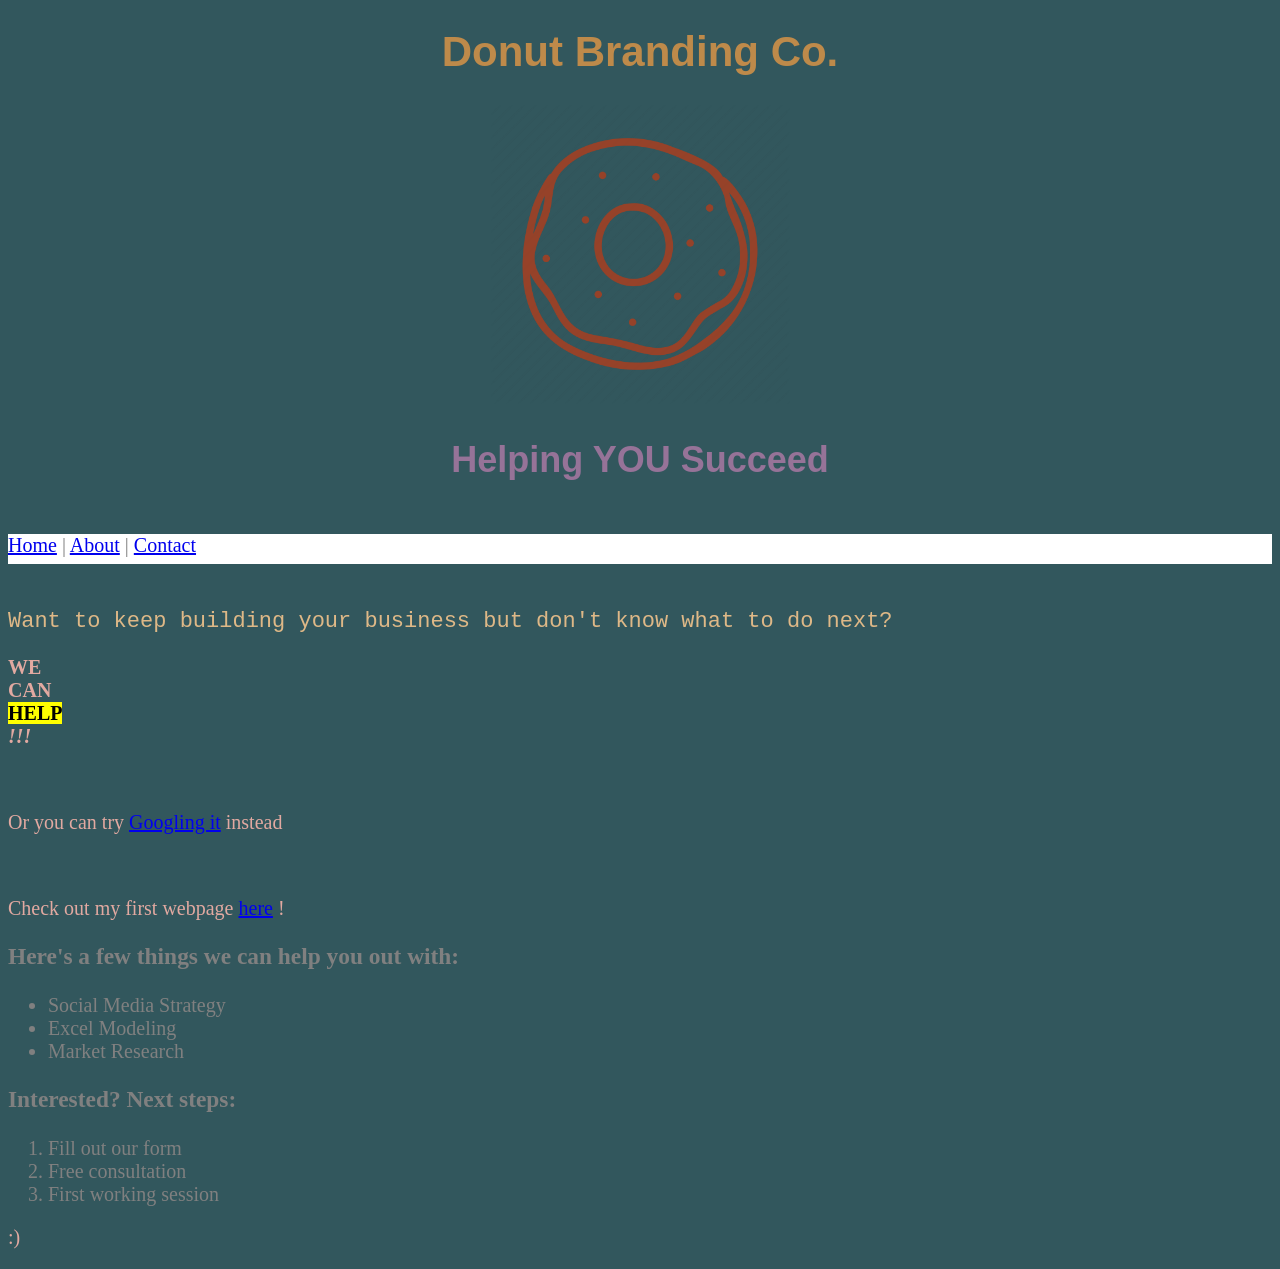
<file: index.html>
<!DOCTYPE html>
<html>
  <head>
    <title>Donut Branding Co.</title>
    <link type="text/css" rel="stylesheet" href="style.css">
  </head>

<body>
  <div id="col1">
  <h1>Donut Branding Co.</h1>
  <img src="images/Donut doodle" alt="Donut Branding Co. Logo" width="300px" height="300px"></img>
  <h2>Helping YOU Succeed</h2>
  <br>
  </div>
<div id="navigation">
  <a href="index.html">Home</a> | <a href="about.html">About</a> | <a href="contact.html">Contact</a>
</div>

  <br>
  <p style="font-size:22px; color:burlywood; font-family:courier;">Want to keep building your business but don't know what to do next?</p>
  <p> <strong> WE </br>
     CAN </br>
    <mark> HELP </mark> </br>
    <em> !!! </em> </strong> </p>
  </br>
  <p>Or you can try <a href="http://www.google.com">Googling it</a> instead </p>
</br>
<p> Check out my first webpage <a href="first-website.html">here</a> ! </p>


<h3>Here's a few things we can help you out with: </h3>
<ul>
<li>Social Media Strategy</li>
<li>Excel Modeling</li>
<li>Market Research</li>
</ul>

<h3>Interested? Next steps:</h3>
<ol>
<li>Fill out our form</li>
<li>Free consultation</li>
<li>First working session</li>
</ol>

<p> :) </p>

</body>

</html>
</file>
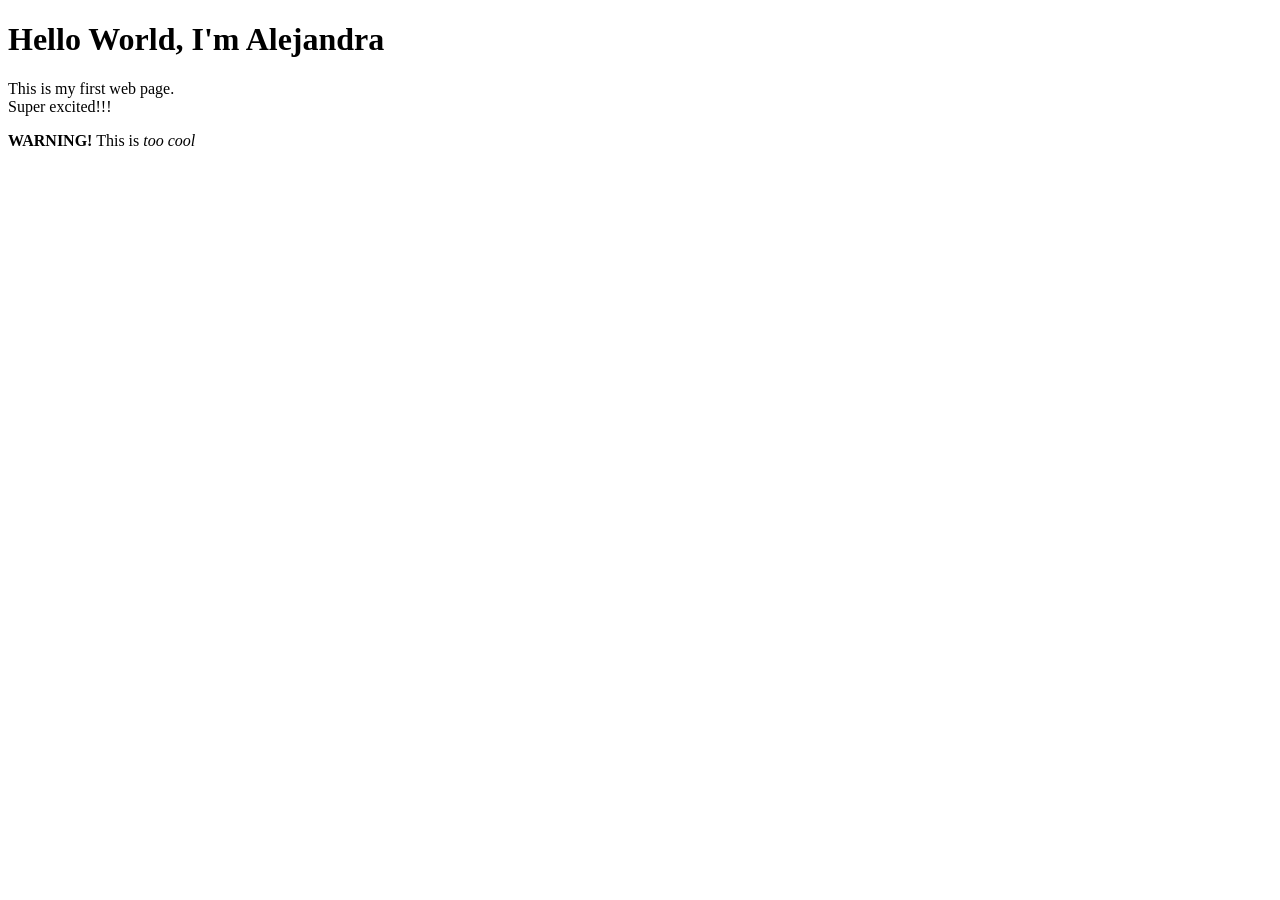
<file: first-website.html>
<!DOCTYPE html>
<html>
  <head>
    <title>JAD</title>
  </head>
  <body>
    <h1>Hello World, I'm Alejandra</h1>
    <p>This is my first web page.</br>
    Super excited!!!</p>
    <p><strong>WARNING!</strong> This is <em>too cool</em></p>
  </body>
</html>
</file>
<file: style.css>
body {
  color: grey;
  font-size: 20px;
  font-family: century;
  background-color: rgb(50, 87, 93);
  background-repeat: repeat;
}
h1 {
  color: rgb(190, 138, 74);
  font-size: 42px;
  font-family: helvetica;
  animation-name: slide-right;
  animation-duration: 3s;
}

h2 {
  color: rgb(150, 115, 152);
  font-size: 36px;
  font-family: helvetica;
  animation-name: slide-left;
  animation-duration: 3s;
}
#navigation {
  background-color: white;
  font-color: rgb(77, 77, 77);
  height: 30px;
}

p {
  color: rgb(226, 169, 161);
}
a:hover {
  text-decoration: none;
  color: rgb(136, 67, 68);
  font-size: 20px;
  background-color: rgb(244, 244, 244, 0.3);
}

#col1 {
  text-align: center;
}

@keyframes slide-right {
  from {
    margin-left: 100%;
    width: 110%;
  }
  to {
    margin-left: 0%;
    width: 100%;
  }
}

@keyframes slide-left {
  from {
    margin-left: -100%;
    width: 90%;
  }
  to {
    margin-left: 0%;
    width: 100%;
  }
}
</file>
